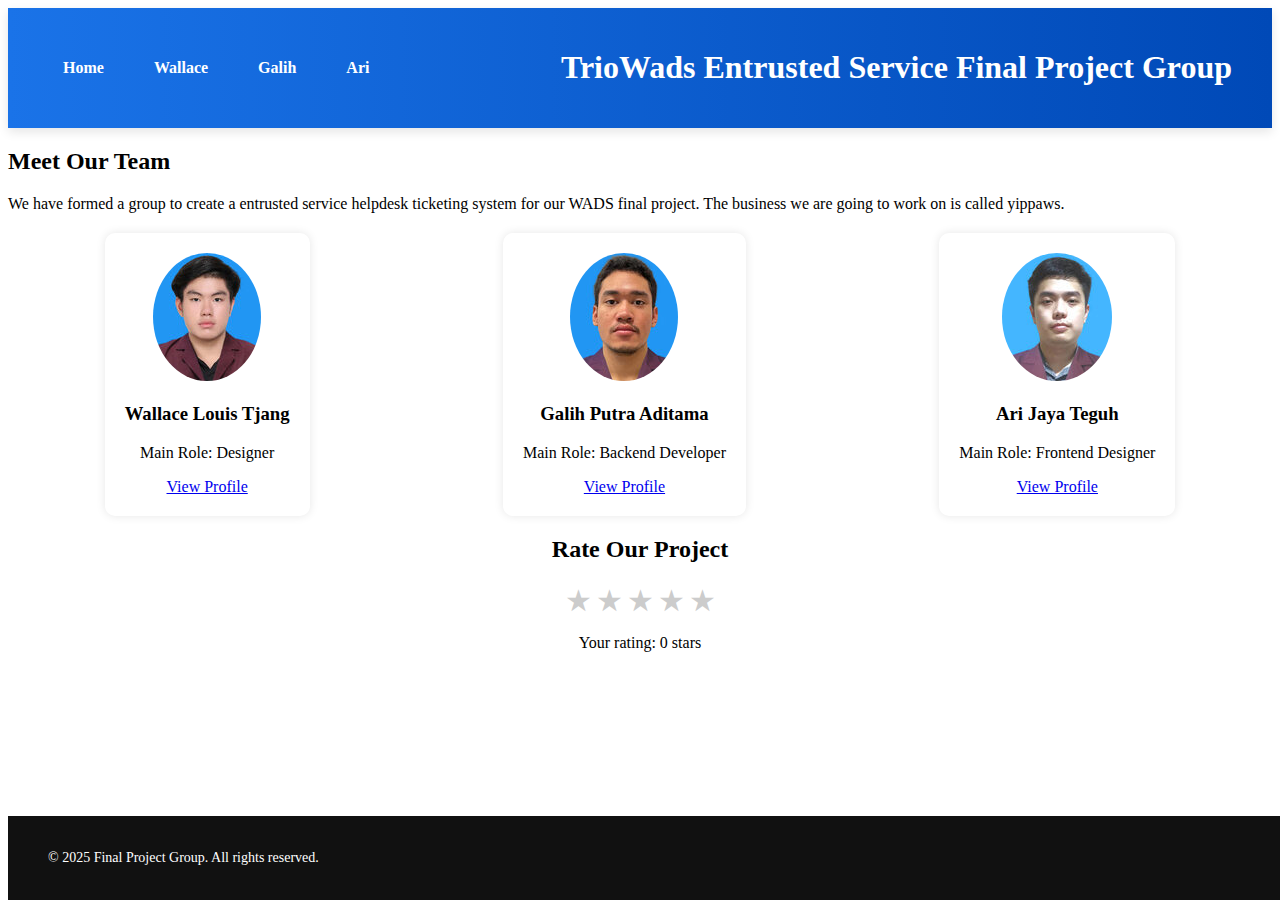
<file: index.html>
<!DOCTYPE html>
<html lang="en">
<head>
  <meta charset="UTF-8">
  <meta name="viewport" content="width=device-width, initial-scale=1.0">
  <title>Final Project Group</title>
  <link rel="stylesheet" href="styles.css">
</head>
<body>
  <header>
    <nav>
      <ul class="menu">
        <li><a href="index.html">Home</a></li>
        <li><a href="wallace.html">Wallace</a></li>
        <li><a href="galih.html">Galih</a></li>
        <li><a href="ari.html">Ari</a></li>
      </ul>
    </nav>
    <h1>TrioWads Entrusted Service Final Project Group</h1>
  </header>

  <main>
    <section class="team-intro">
      <h2>Meet Our Team</h2>
      <p>We have formed a group to create a entrusted service helpdesk ticketing system for our WADS final project. The business we are going to work on is called yippaws.</p>
    </section>

    <section class="team-members">
      <div class="member">
        <img src="Wallace.jpg" alt="Member 1">
        <h3>Wallace Louis Tjang</h3>
        <p>Main Role: Designer </p>
        <a href="wallace.html">View Profile</a>
      </div>
      <div class="member">
        <img src="Galih.jpg" alt="Member 2">
        <h3>Galih Putra Aditama</h3>
        <p>Main Role: Backend Developer</p>
        <a href="galih.html">View Profile</a>
      </div>
      <div class="member">
        <img src="Ari.jpg" alt="Member 3">
        <h3>Ari Jaya Teguh</h3>
        <p>Main Role: Frontend Designer</p>
        <a href="ari.html">View Profile</a>
      </div>
    </section>

    <section class="rating-system">
      <h2>Rate Our Project</h2>
      <div class="stars">
        <span data-value="1">★</span>
        <span data-value="2">★</span>
        <span data-value="3">★</span>
        <span data-value="4">★</span>
        <span data-value="5">★</span>
      </div>
      <p id="rating-feedback">Your rating: 0 stars</p>
    </section>
  </main>

  <footer>
    <p>&copy; 2025 Final Project Group. All rights reserved.</p>
  </footer>

  <script src="script.js"></script>
</body>
</html>
</file>
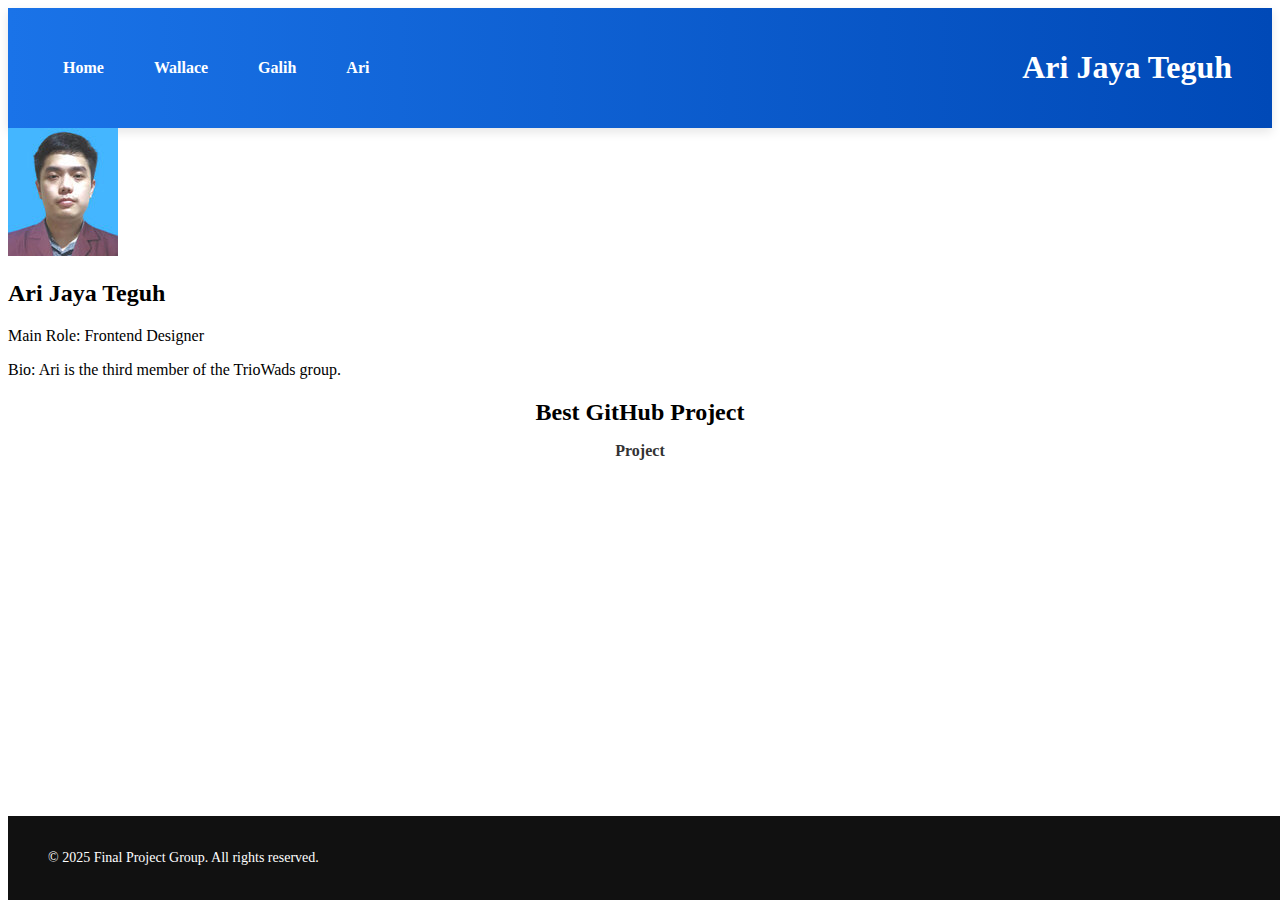
<file: ari.html>
<!DOCTYPE html>
<html lang="en">
<head>
  <meta charset="UTF-8">
  <meta name="viewport" content="width=device-width, initial-scale=1.0">
  <title>Ari Jaya Teguh</title>
  <link rel="stylesheet" href="styles.css">
</head>
<body>
  <header>
    <nav>
      <ul class="menu">
        <li><a href="index.html">Home</a></li>
        <li><a href="wallace.html">Wallace</a></li>
        <li><a href="galih.html">Galih</a></li>
        <li><a href="ari.html">Ari</a></li>
      </ul>
    </nav>
    <h1>Ari Jaya Teguh</h1>
  </header>

  <main>
    <section class="profile">
      <img src="Ari.jpg" alt="Ari Jaya Teguh">
      <h2>Ari Jaya Teguh</h2>
      <p>Main Role: Frontend Designer</p>
      <p>Bio: Ari is the third member of the TrioWads group.</p>
    </section>

    <!-- GitHub Projects Section -->
    <section class="github-projects">
      <h2>Best GitHub Project</h2>
      <ul>
        <li><a href="https://github.com/AriJayaT/AI_proj" target="_blank">Project</a></li>
      </ul>
    </section>
  </main>

  <footer>
    <p>&copy; 2025 Final Project Group. All rights reserved.</p>
  </footer>
</body>
</html>
</file>
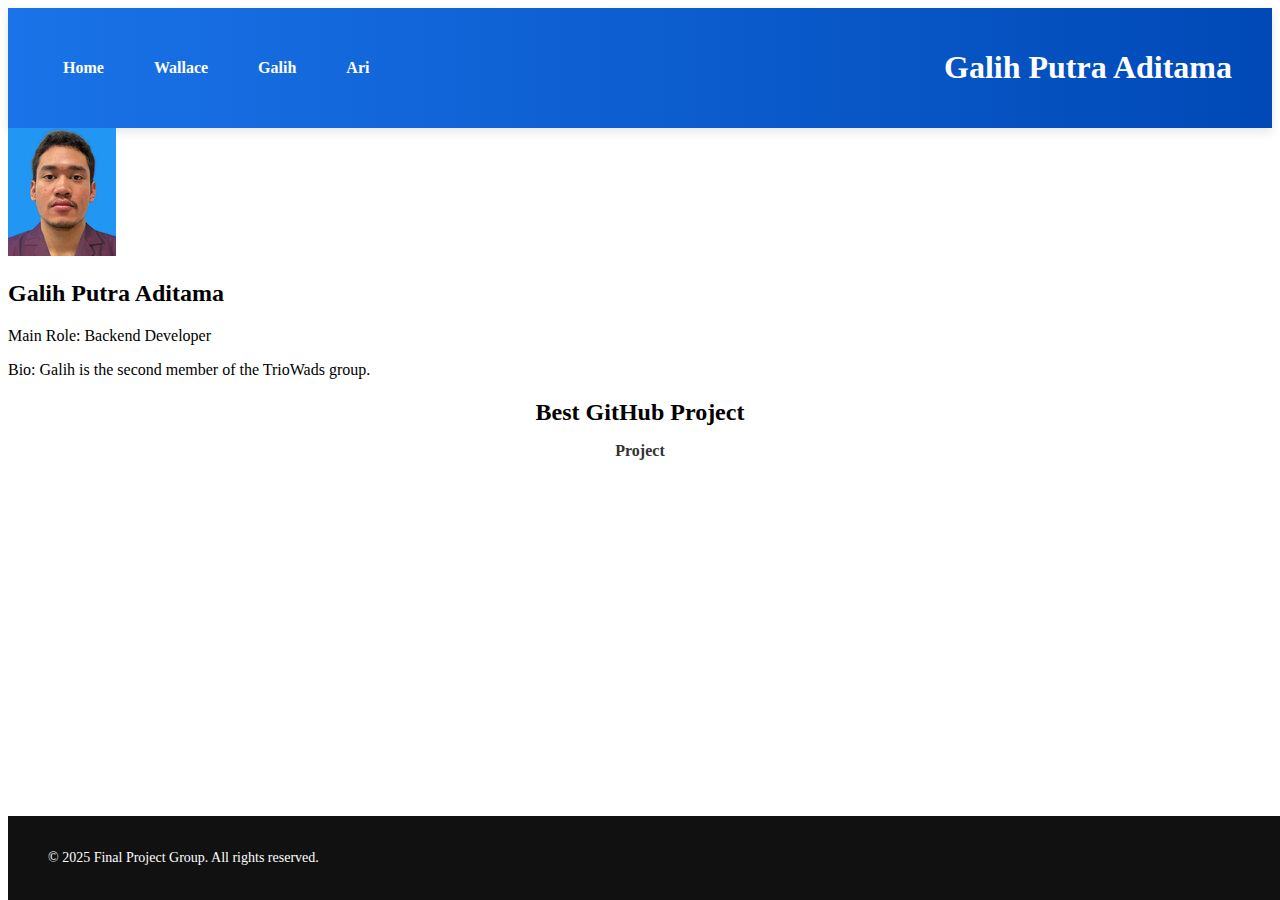
<file: galih.html>
<!DOCTYPE html>
<html lang="en">
<head>
  <meta charset="UTF-8">
  <meta name="viewport" content="width=device-width, initial-scale=1.0">
  <title>Galih Putra Aditama</title>
  <link rel="stylesheet" href="styles.css">
</head>
<body>
  <header>
    <nav>
      <ul class="menu">
        <li><a href="index.html">Home</a></li>
        <li><a href="wallace.html">Wallace</a></li>
        <li><a href="galih.html">Galih</a></li>
        <li><a href="ari.html">Ari</a></li>
      </ul>
    </nav>
    <h1>Galih Putra Aditama</h1>
  </header>

  <main>
    <section class="profile">
      <img src="Galih.jpg" alt="Galih Putra Aditama">
      <h2>Galih Putra Aditama</h2>
      <p>Main Role: Backend Developer</p>
      <p>Bio: Galih is the second member of the TrioWads group.</p>
    </section>

    <!-- GitHub Projects Section -->
    <section class="github-projects">
      <h2>Best GitHub Project</h2>
      <ul>
        <li><a href="https://github.com/G6704/Smart-Hydroponic-System" target="_blank">Project</a></li>
      </ul>
    </section>
  </main>

  <footer>
    <p>&copy; 2025 Final Project Group. All rights reserved.</p>
  </footer>
</body>
</html>
</file>
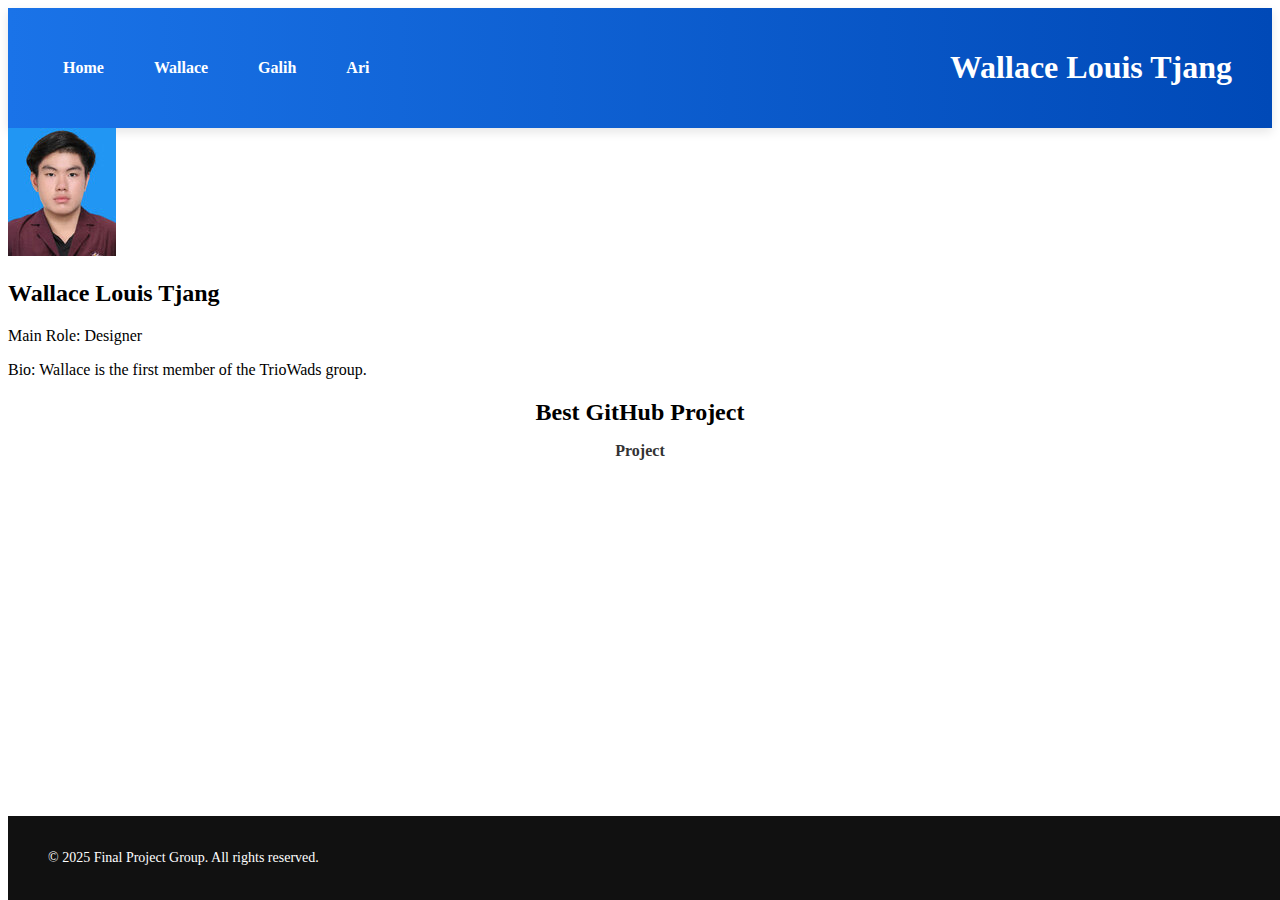
<file: wallace.html>
<!DOCTYPE html>
<html lang="en">
<head>
  <meta charset="UTF-8">
  <meta name="viewport" content="width=device-width, initial-scale=1.0">
  <title>Wallace Louis Tjang</title>
  <link rel="stylesheet" href="styles.css">
</head>
<body>
  <header>
    <nav>
      <ul class="menu">
        <li><a href="index.html">Home</a></li>
        <li><a href="wallace.html">Wallace</a></li>
        <li><a href="galih.html">Galih</a></li>
        <li><a href="ari.html">Ari</a></li>
      </ul>
    </nav>
    <h1>Wallace Louis Tjang</h1>
  </header>

  <main>
    <section class="profile">
      <img src="Wallace.jpg" alt="Wallace Louis Tjang">
      <h2>Wallace Louis Tjang</h2>
      <p>Main Role: Designer</p>
      <p>Bio: Wallace is the first member of the TrioWads group.</p>
    </section>

    <!-- GitHub Projects Section -->
    <section class="github-projects">
      <h2>Best GitHub Project</h2>
      <ul>
        <li><a href="https://github.com/wallacelt25/AI-DS-RMFinalProject/tree/master" target="_blank">Project</a></li>
      </ul>
    </section>
  </main>

  <footer>
    <p>&copy; 2025 Final Project Group. All rights reserved.</p>
  </footer>
</body>
</html>
</file>
<file: styles.css>
/* Updated Header Styles */
 header {
    background: linear-gradient(to right, #1a73e8, #0049b7);
    color: #fff;
    padding: 20px 40px;
    display: flex;
    align-items: center;
    justify-content: space-between;
    box-shadow: 0 4px 10px rgba(0, 0, 0, 0.1);
}

.logo {
    font-size: 24px;
    font-weight: bold;
}

.menu {
    list-style: none;
    padding: 0;
    display: flex;
    gap: 20px;
}

.menu li a {
    color: #fff;
    text-decoration: none;
    font-weight: bold;
    padding: 10px 15px;
    border-radius: 5px;
    transition: all 0.3s ease-in-out;
    font-size: 16px;
}

.menu li a:hover {
    background: rgba(255, 255, 255, 0.2);
}
  /* Team Members Section */
  .team-members {
    display: flex;
    justify-content: space-around;
    margin: 20px 0;
  }
  
  .member {
    text-align: center;
    background: #fff;
    padding: 20px;
    border-radius: 10px;
    box-shadow: 0 0 10px rgba(0, 0, 0, 0.1);
  }
  
  .member img {
    border-radius: 50%;
  }
  
  /* Rating System */
  .rating-system {
    text-align: center;
    margin: 20px 0;
  }
  
  .stars span {
    font-size: 30px;
    cursor: pointer;
    color: #ccc;
  }
  
  .stars span.active {
    color: #ffcc00;
  }
  
/* Updated Footer Styles */
footer {
    background: #111;
    color: #fff;
    text-align: center;
    padding: 20px;
    position: fixed;
    bottom: 0;
    width: 100%;
    font-size: 14px;
    display: flex;
    align-items: center;
    justify-content: space-between;
    padding: 20px 40px;
}

.footer-links {
    display: flex;
    gap: 15px;
}

.footer-links a {
    color: #bbb;
    text-decoration: none;
    font-size: 14px;
    transition: color 0.3s;
}

.footer-links a:hover {
    color: #1a73e8;
}

  /* GitHub Projects Section */
.github-projects {
    margin: 20px 0;
    text-align: center;
  }
  
  .github-projects h2 {
    font-size: 24px;
    margin-bottom: 10px;
  }
  
  .github-projects ul {
    list-style: none;
    padding: 0;
  }
  
  .github-projects li {
    margin: 10px 0;
  }
  
  .github-projects a {
    text-decoration: none;
    color: #333;
    font-weight: bold;
  }
  
  .github-projects a:hover {
    color: #ff6347;
  }
</file>
